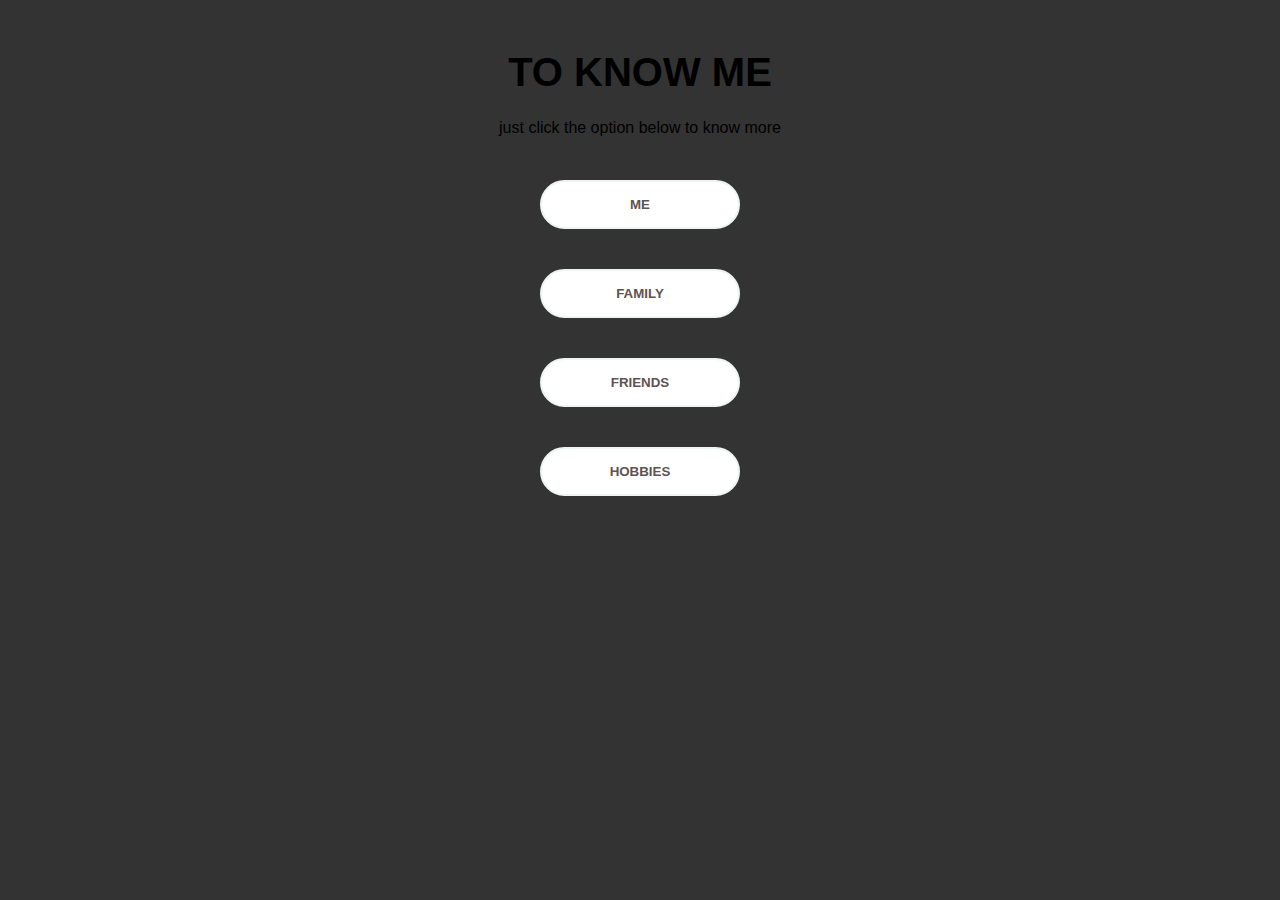
<file: index.html>
<html>
    <head>
        <title> my webpage shalalala</title>
        <link rel="stylesheet" href="style.css">
        <link rel="stylesheet" href="sliderstyle.css.css">
    </head>
    <body>
            <div class="content">
                <h1> TO KNOW ME </h1>
                <p> just click the option below to know more</p>
                    <div class="botbot">
                        <div>
                            
                            <a href="me.html">
                            <button type="button">ME</button>
                        </a>
                        </div>
                        <div>
                            <a href="family.html">
                            <button type="button">FAMILY</button>
                        </a>
                        </div>
                        <div>
                            <a href="friends.html">
                            <button type="button">FRIENDS</button>
                        </a>
                        </div>
                        <div>
                            <a href="hobbies.html">
                            <button type="button">HOBBIES</button>
                        </a>
                        </div>
                    </div>
            </div>
    </body>
</html>
</file>
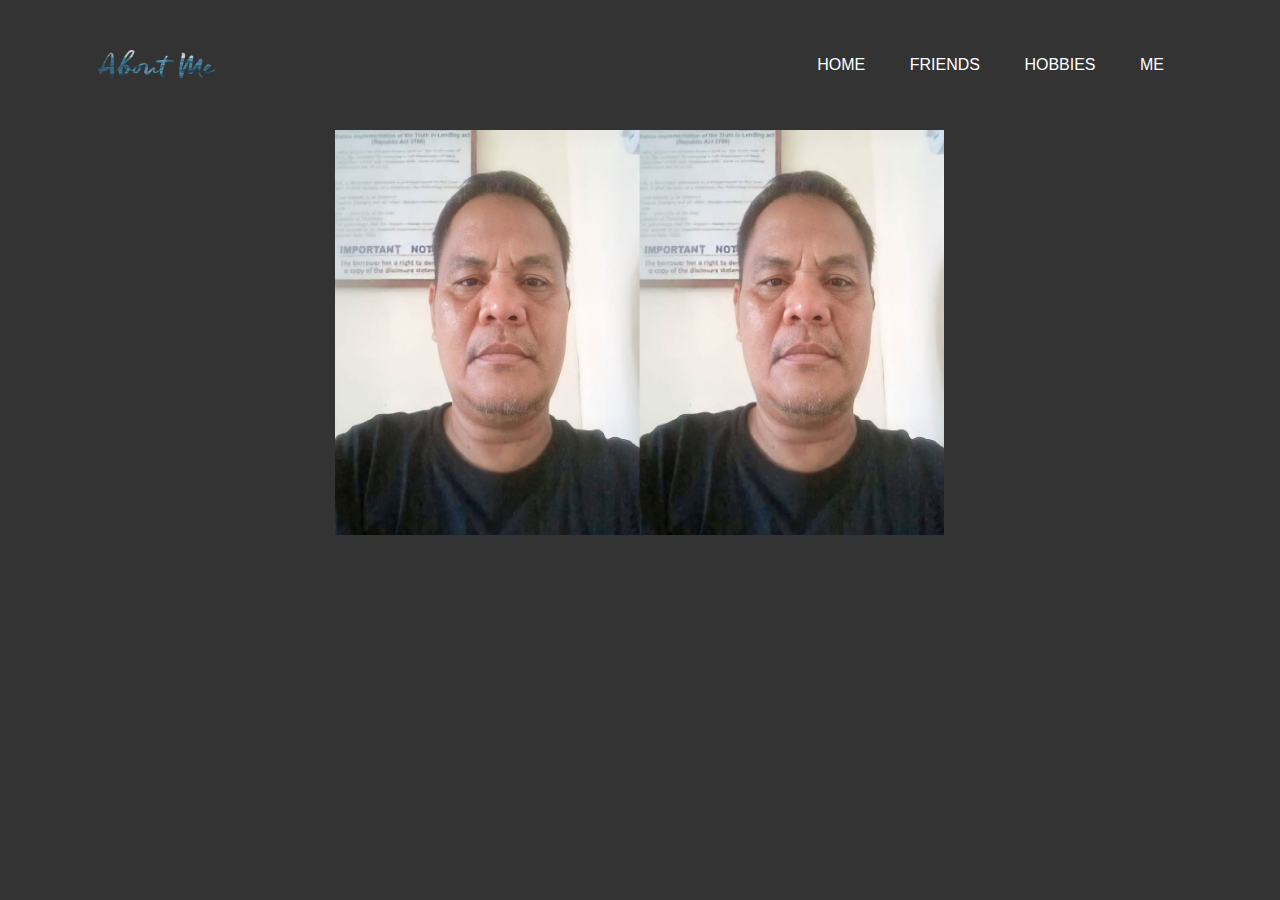
<file: family.html>
<html>
    <head>
        <title> Family</title>
        <link rel="stylesheet" href="style.css">
        <link rel="stylesheet" href="sliderstyle.css.css">
    </head>
    <body>
        
        <div class="banner">
            <div class="navbar">
                <img src="images/logo.png" class="logo">
                <ul>
                    <li><a href="index.html">HOME</a></li>
                    <li><a href="friends.html">FRIENDS</a></li>
                    <li><a href="hobbies.html">HOBBIES</a></li>
                    <li><a href="me.html">ME</a></li>
                </ul>
            </div>
            <ul id="body">
                <input type="radio" name="radio-btn" id="img-1" checked />
                <li id="img-container">
                    <div id="img-inner">
                        <img src="images/father.jpg">
                    </div>
                    <label for="img-4" class="sb-bignav" title="Previous">&#x2039;</label>
                    <label for="img-2" class="sb-bignav" title="Next">&#x203a;</label>
                </li>
                
                <input type="radio" name="radio-btn" id="img-2" />
                <li id="img-container">
                    <div id="img-inner">
                        <img src="images/mother.jpg">
                    </div>
                    <label for="img-1" class="sb-bignav" title="Previous">&#x2039;</label>
                    <label for="img-3" class="sb-bignav" title="Next">&#x203a;</label>
                </li>
                
                <input type="radio" name="radio-btn" id="img-3" />
                <li id="img-container">
                    <div id="img-inner">
                        <img src="images/sister.jpg">
                    </div>
                    <label for="img-2" class="sb-bignav" title="Previous">&#x2039;</label>
                    <label for="img-4" class="sb-bignav" title="Next">&#x203a;</label>
                </li>
                
                <input type="radio" name="radio-btn" id="img-4" />
                <li id="img-container">
                    <div id="img-inner">
                        <img src="images/brother.jpg">
                    </div>
                    <label for="img-3" class="sb-bignav" title="Previous">&#x2039;</label>
                    <label for="img-1" class="sb-bignav" title="Next">&#x203a;</label>
                </li>
                </ul>
                </div>
            </div>
        </div>
    </body>
</html>
</file>
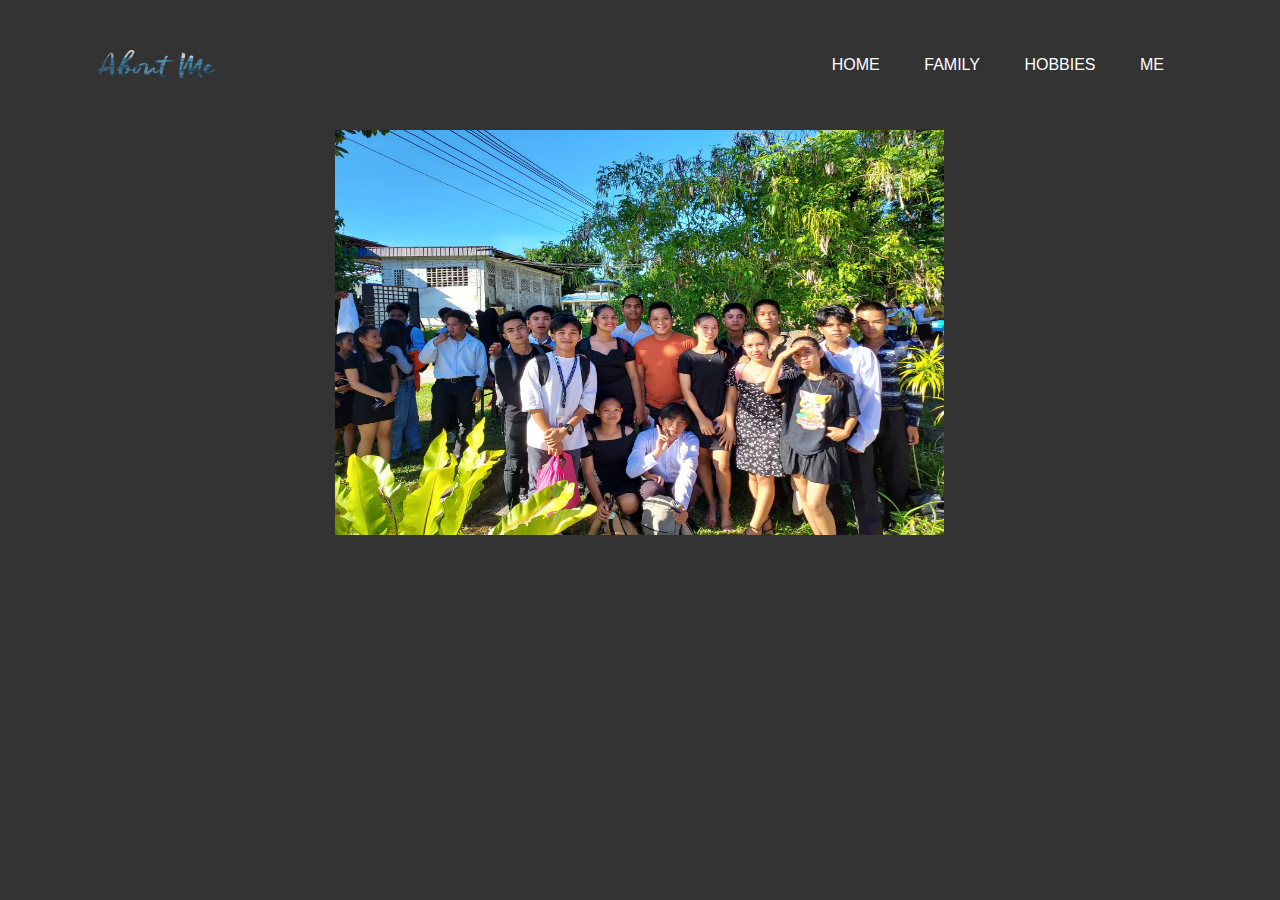
<file: friends.html>
<html>
    <head>
        <title> Friends</title>
        <link rel="stylesheet" href="style.css">
        <link rel="stylesheet" href="sliderstyle.css.css">
    </head>
    <body>
        
        <div class="banner">
            <div class="navbar">
                <img src="images/logo.png" class="logo">
                <ul>
                    <li><a href="index.html">HOME</a></li>
                    <li><a href="family.html">FAMILY</a></li>
                    <li><a href="hobbies.html">HOBBIES</a></li>
                    <li><a href="me.html">Me</a></li>
                </ul>
            </div>
            <ul id="body">
                <input type="radio" name="radio-btn" id="img-1" checked />
                <li id="img-container">
                    <div id="img-inner">
                        <img src="images/friends1.jpg">
                    </div>
                    <label for="img-4" class="sb-bignav" title="Previous">&#x2039;</label>
                    <label for="img-2" class="sb-bignav" title="Next">&#x203a;</label>
                </li>
                
                <input type="radio" name="radio-btn" id="img-2" />
                <li id="img-container">
                    <div id="img-inner">
                        <img src="images/friend2.jpg">
                    </div>
                    <label for="img-1" class="sb-bignav" title="Previous">&#x2039;</label>
                    <label for="img-3" class="sb-bignav" title="Next">&#x203a;</label>
                </li>
                
                <input type="radio" name="radio-btn" id="img-3" />
                <li id="img-container">
                    <div id="img-inner">
                        <img src="images/friends3.jpg">
                    </div>
                    <label for="img-2" class="sb-bignav" title="Previous">&#x2039;</label>
                    <label for="img-4" class="sb-bignav" title="Next">&#x203a;</label>
                </li>
                
                <input type="radio" name="radio-btn" id="img-4" />
                <li id="img-container">
                    <div id="img-inner">
                        <img src="images/tanduG.jpg">
                    </div>
                    <label for="img-3" class="sb-bignav" title="Previous">&#x2039;</label>
                    <label for="img-1" class="sb-bignav" title="Next">&#x203a;</label>
                </li>
                </ul>
                </div>
            </div>
        </div>
    </body>
</html>
</file>
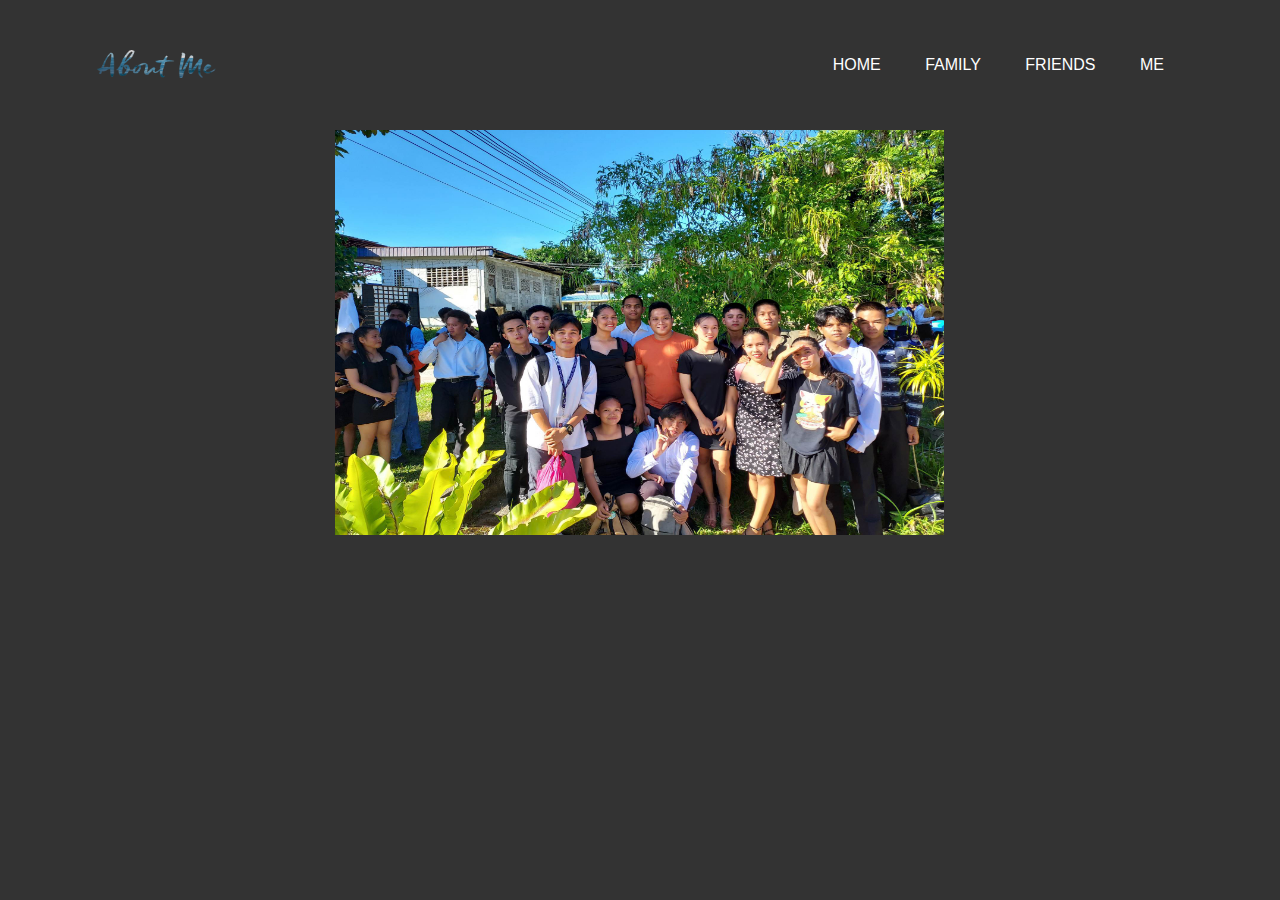
<file: hobbies.html>
<html>
    <head>
        <title> Friends</title>
        <link rel="stylesheet" href="style.css">
        <link rel="stylesheet" href="sliderstyle.css.css">
    </head>
    <body>
        
        <div class="banner">
            <div class="navbar">
                <img src="images/logo.png" class="logo">
                <ul>
                    <li><a href="index.html">HOME</a></li>
                    <li><a href="family.html">FAMILY</a></li>
                    <li><a href="friends.html">FRIENDS</a></li>
                    <li><a href="me.html">ME</a></li>
                </ul>
            </div>
        </div>
            <ul id="body">
                <input type="radio" name="radio-btn" id="img-1" checked />
                <li id="img-container">
                    <div id="img-inner">
                        <img src="images/friends1.jpg">
                    </div>
                    <label for="img-4" class="sb-bignav" title="Previous">&#x2039;</label>
                    <label for="img-2" class="sb-bignav" title="Next">&#x203a;</label>
                </li>
                
                <input type="radio" name="radio-btn" id="img-2" />
                <li id="img-container">
                    <div id="img-inner">
                        <img src="images/friend2.jpg">
                    </div>
                    <label for="img-1" class="sb-bignav" title="Previous">&#x2039;</label>
                    <label for="img-3" class="sb-bignav" title="Next">&#x203a;</label>
                </li>
                
                <input type="radio" name="radio-btn" id="img-3" />
                <li id="img-container">
                    <div id="img-inner">
                        <img src="images/friends3.jpg">
                    </div>
                    <label for="img-2" class="sb-bignav" title="Previous">&#x2039;</label>
                    <label for="img-4" class="sb-bignav" title="Next">&#x203a;</label>
                </li>
                
                <input type="radio" name="radio-btn" id="img-4" />
                <li id="img-container">
                    <div id="img-inner">
                        <img src="images/tanduG.jpg">
                    </div>
                    <label for="img-3" class="sb-bignav" title="Previous">&#x2039;</label>
                    <label for="img-1" class="sb-bignav" title="Next">&#x203a;</label>
                </li>
                </ul>
                </div>
            </div>
        </div>
    </body>
</html>
</file>
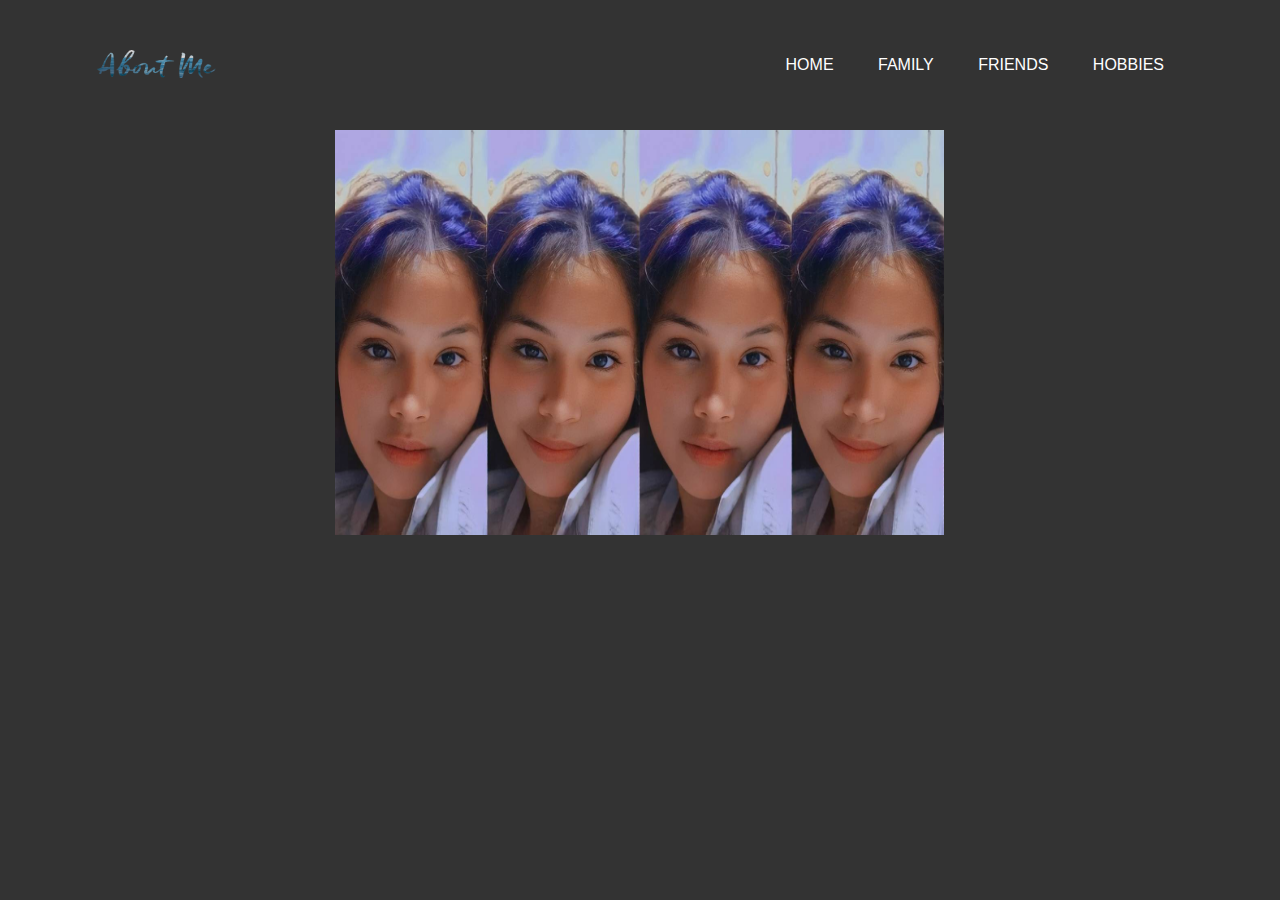
<file: me.html>
<html>
    <head>
        <title> my webpage shalalala</title>
        <link rel="stylesheet" href="style.css">
        <link rel="stylesheet" href="sliderstyle.css.css">
    </head>
    <body>
        
        <header class="banner">
            <div class="navbar">
                <img src="images/logo.png" class="logo">
                <ul>
                    <li><a href="index.html">HOME</a></li>
                    <li><a href="family.html">FAMILY</a></li>
                    <li><a href="friends.html">FRIENDS</a></li>
                    <li><a href="hobbies.html">HOBBIES</a></li>
                </ul>
            </div>
        </header>
<div class="slides">
    <ul id="body">
        <input type="radio" name="radio-btn" id="img-1" checked />
        <li id="img-container">
            <div id="img-inner">
                <img src="images/me1.jpg">
            </div>
            <label for="img-7" class="sb-bignav" title="Previous">&#x2039;</label>
            <label for="img-2" class="sb-bignav" title="Next">&#x203a;</label>
        </li>
        
        <input type="radio" name="radio-btn" id="img-2" />
        <li id="img-container">
            <div id="img-inner">
                <img src="images/me2.jpg">
            </div>
            <label for="img-1" class="sb-bignav" title="Previous">&#x2039;</label>
            <label for="img-3" class="sb-bignav" title="Next">&#x203a;</label>
        </li>
        
        <input type="radio" name="radio-btn" id="img-3" />
        <li id="img-container">
            <div id="img-inner">
                <img src="images/me3.jpg">
            </div>
            <label for="img-2" class="sb-bignav" title="Previous">&#x2039;</label>
            <label for="img-4" class="sb-bignav" title="Next">&#x203a;</label>
        </li>
        
        <input type="radio" name="radio-btn" id="img-4" />
        <li id="img-container">
            <div id="img-inner">
                <img src="images/me4.jpg">
            </div>
            <label for="img-3" class="sb-bignav" title="Previous">&#x2039;</label>
            <label for="img-5" class="sb-bignav" title="Next">&#x203a;</label>
        </li>
        
        <input type="radio" name="radio-btn" id="img-5" />
        <li id="img-container">
            <div id="img-inner">
                <img src="images/me5.jpg">
            </div>
            <label for="img-4" class="sb-bignav" title="Previous">&#x2039;</label>
            <label for="img-6" class="sb-bignav" title="Next">&#x203a;</label>
        </li>
        
        <input type="radio" name="radio-btn" id="img-6" />
        <li id="img-container">
            <div id="img-inner">
                <img src="images/me6.jpg">
            </div>
            <label for="img-5" class="sb-bignav" title="Previous">&#x2039;</label>
            <label for="img-7" class="sb-bignav" title="Next">&#x203a;</label>
        </li>
        <input type="radio" name="radio-btn" id="img-7" />
        <li id="img-container">
            <div id="img-inner">
                <img src="images/me7.jpg">
            </div>
            <label for="img-6" class="sb-bignav" title="Previous">&#x2039;</label>
            <label for="img-1" class="sb-bignav" title="Next">&#x203a;</label>
        </li>
    </ul>
</div>
    </body>
</html>
</file>
<file: style.css>
*{
    margin: 0;
    padding: 0;
    font-family: sans-serif;
}
body {
    background: url("images/me1.jpg");
    margin: 0;
    padding: 0;
}
.navbar{
    width: 85%;
    margin: auto;
    padding: 35px 0;
    display: flex;
    align-items: center;
    justify-content: space-between;

}
.logo{
    background-color: transparent;
    width: 120px;
    cursor: pointer;
}
.navbar ul li{
    list-style: none;
    display: inline-block;
    margin: 0 20px;
    position:relative;
}
.navbar ul li a{
    text-decoration: none;
    color: #fff;
    text-transform: uppercase;

}
.navbar ul li::after{
    content:'';
    height: 3px;
    width: 0%;
    background: #040606;
    position:absolute;
    left:0;
    bottom:10px;
    transition: 0.5s;
}
.navbar ul li:hover::after{
    width: 100%;

}
.content{
    position: center;
    margin: 50px;
}
.content h1{
    font-size: 40px;
    margin-top: 50px;
    text-align: center;
    text-decoration: none;

}
.content p{
    text-align: center;
    margin: 20px auto;
    font-weight: 100;
    line-height: 25px;
    
}
.botbot {
    text-align: center;
}
button{
    width: 200px;
    padding: 15px 0;
    text-align: center;
    margin: 20px 10px;
    border-radius: 25px;
    font-weight: bold;
    border: 2px solid #eef3f3;
    background: #fff;
    color: #5e5353;
    cursor: pointer;
    display: inline-block;
}

#img-inner h1{
    text-align: center;
}
</file>
<file: sliderstyle.css.css>
@import url(https://fonts.googleapis.com/css?family=Varela+Round);

html, body { background: #333 url("https://codepen.io/images/classy_fabric.png"); }

ul, li { display: block; }

#body {
    left: 50%;
    width: 609px;
    height: 405px;
    display: block;
    position: absolute;
    margin-left: -305px;
}

#body * {
    user-select: none;
    -ms-user-select: none;
    -moz-user-select: none;
    -khtml-user-select: none;
    -webkit-user-select: none;
    -webkit-touch-callout: none;
}

#body input { display: none; }

#img-inner {
    top: 0;
    opacity: 0;
    width: 609px;
    height: 405px;
    display: block;
    position: absolute;
    
    transform: scale(0);
    -moz-transform: scale(0);
    -webkit-transform: scale(0);
    
    transition: all .7s ease-in-out;
    -moz-transition: all .7s ease-in-out;
    -webkit-transition: all .7s ease-in-out;
}

#img-inner img {
    width: 100%;
    height: 100%;
}

#img-inner:nth-of-type(1) {
    /* And... CSS3 image preloading :D */
    background-image:
        url("http://farm9.staticflickr.com/8504/8365873811_d32571df3d_z.jpg"),
        url("http://farm9.staticflickr.com/8068/8250438572_d1a5917072_z.jpg"),
        url("http://farm9.staticflickr.com/8061/8237246833_54d8fa37f0_z.jpg"),
        url("http://farm9.staticflickr.com/8055/8098750623_66292a35c0_z.jpg"),
        url("http://farm9.staticflickr.com/8195/8098750703_797e102da2_z.jpg");
}

#img-inner:hover ~ label.sb-bignav { opacity: 0.5; }

label.sb-bignav:hover { opacity: 1; }


.sb-bignav {
    width: 200px;
    height: 100%;
    display: none;
    position: absolute;
    
    opacity: 0;
    z-index: 9;
    cursor: pointer;
    
    transition: opacity .2s;
    -moz-transition: opacity .2s;
    -webkit-transition: opacity .2s;
	
    color: white;
    font-size: 156pt;
    text-align: center;
    line-height: 380px;
    font-family: "Varela Round", sans-serif;
    background-color: rgba(255, 255, 255, .3);
    text-shadow: 0px 0px 15px rgb(119, 119, 119);
}

label[title="Next"] { right: 0; }

input:checked + li > #img-inner {
    opacity: 1;
        
    transform: scale(1);
    -moz-transform: scale(1);
    -webkit-transform: scale(1);
    
    transition: opacity 1s ease-in-out;
    -moz-transition: opacity 1s ease-in-out;
    -webkit-transition: opacity 1s ease-in-out;
}

input:checked + li > label { display: block; }
</file>
